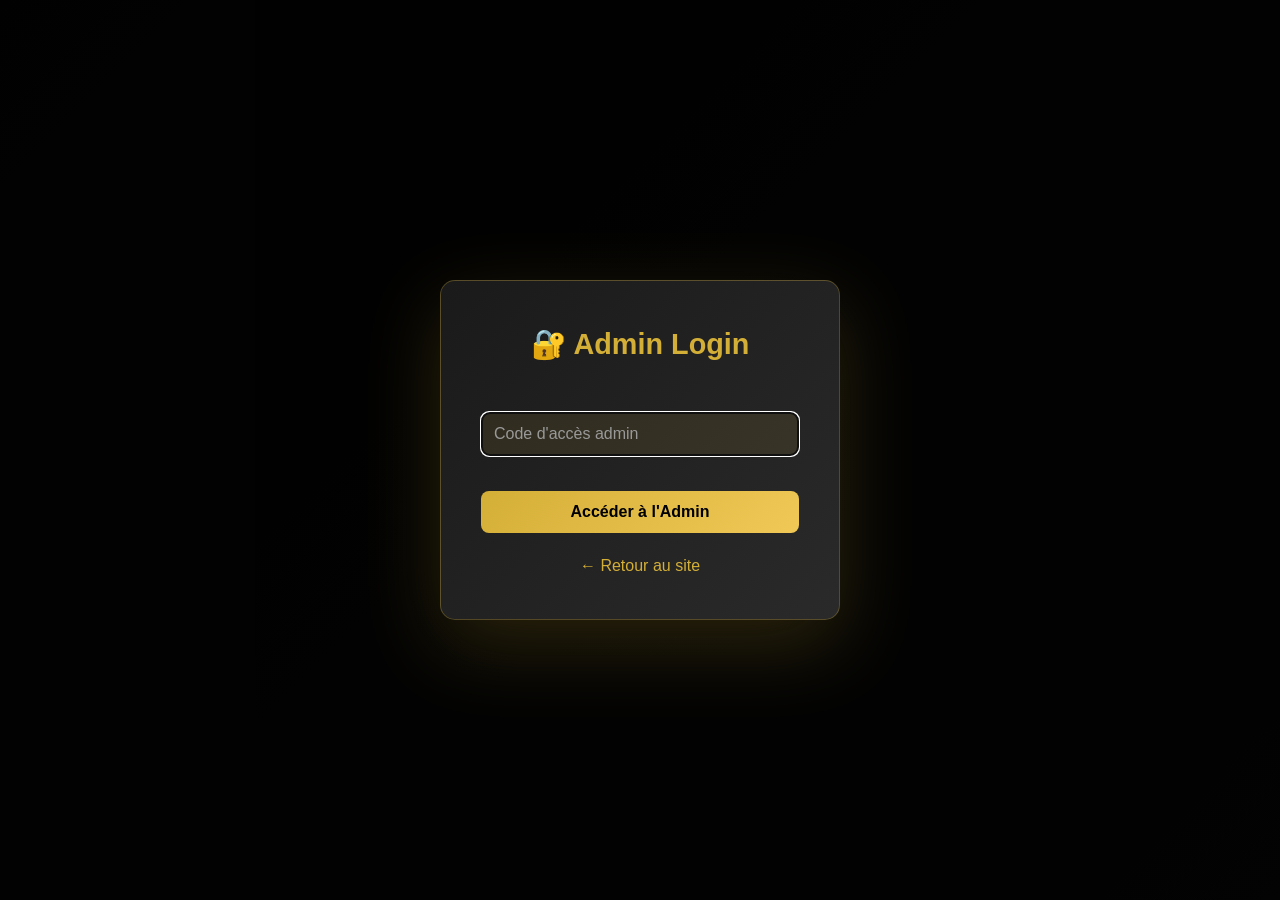
<file: admin.html>
<!DOCTYPE html>
<html lang="fr">
<head>
    <meta charset="UTF-8">
    <meta name="viewport" content="width=device-width, initial-scale=1.0">
    <title>Admin - DJIZZ'S CUT</title>
    <link rel="stylesheet" href="styles.css">
    <style>
        :root {
            --admin-primary: #d4af37;
            --admin-dark: #0f0f0f;
            --admin-darker: #1a1a1a;
            --admin-card: #2a2a2a;
        }

        body.admin-page {
            background: linear-gradient(135deg, var(--admin-dark) 0%, var(--admin-darker) 100%);
            color: #fff;
            min-height: 100vh;
        }

        .admin-container {
            display: grid;
            grid-template-columns: 250px 1fr;
            min-height: 100vh;
        }

        .admin-sidebar {
            background: linear-gradient(180deg, #0a0a0a 0%, #1a1a1a 100%);
            padding: 30px 0;
            border-right: 1px solid rgba(212, 175, 55, 0.2);
        }

        .admin-sidebar h2 {
            padding: 0 20px 30px;
            color: var(--admin-primary);
            border-bottom: 1px solid rgba(212, 175, 55, 0.2);
            margin: 0;
            font-size: 1.3em;
        }

        .admin-menu {
            list-style: none;
            padding: 0;
            margin: 0;
        }

        .admin-menu li {
            padding: 0;
        }

        .admin-menu a {
            display: block;
            padding: 15px 20px;
            color: #ccc;
            text-decoration: none;
            border-left: 3px solid transparent;
            transition: all 0.3s cubic-bezier(0.4, 0, 0.2, 1);
            cursor: pointer;
        }

        .admin-menu a:hover,
        .admin-menu a.active {
            color: var(--admin-primary);
            background: rgba(212, 175, 55, 0.1);
            border-left-color: var(--admin-primary);
        }

        .admin-content {
            padding: 40px;
            overflow-y: auto;
        }

        .admin-header {
            display: flex;
            justify-content: space-between;
            align-items: center;
            margin-bottom: 30px;
            border-bottom: 1px solid rgba(212, 175, 55, 0.2);
            padding-bottom: 20px;
        }

        .admin-header h1 {
            margin: 0;
            color: var(--admin-primary);
            font-size: 2em;
        }

        .admin-header button {
            background: #c41e3a;
            color: white;
            border: none;
            padding: 10px 20px;
            border-radius: 8px;
            cursor: pointer;
            font-weight: bold;
            transition: all 0.3s;
        }

        .admin-header button:hover {
            background: #a01830;
        }

        .admin-section {
            display: none;
        }

        .admin-section.active {
            display: block;
        }

        .login-container {
            position: fixed;
            inset: 0;
            background: rgba(0, 0, 0, 0.9);
            display: flex;
            align-items: center;
            justify-content: center;
            z-index: 9999;
        }

        .login-box {
            background: linear-gradient(135deg, var(--admin-darker) 0%, var(--admin-card) 100%);
            padding: 40px;
            border-radius: 15px;
            border: 1px solid rgba(212, 175, 55, 0.3);
            box-shadow: 0 25px 80px rgba(212, 175, 55, 0.2);
            width: 90%;
            max-width: 400px;
            text-align: center;
        }

        .login-box h2 {
            color: var(--admin-primary);
            margin-bottom: 30px;
            font-size: 1.8em;
        }

        .login-box input {
            width: 100%;
            padding: 12px;
            margin: 15px 0;
            background: rgba(212, 175, 55, 0.1);
            border: 1px solid rgba(212, 175, 55, 0.3);
            color: white;
            border-radius: 8px;
            font-size: 1em;
        }

        .login-box input::placeholder {
            color: #999;
        }

        .login-box button {
            width: 100%;
            padding: 12px;
            background: linear-gradient(135deg, var(--admin-primary), #f0c856);
            border: none;
            color: #000;
            font-weight: bold;
            border-radius: 8px;
            cursor: pointer;
            margin-top: 20px;
            font-size: 1em;
            transition: transform 0.3s;
        }

        .login-box button:hover {
            transform: scale(1.02);
        }

        .services-grid {
            display: grid;
            grid-template-columns: repeat(auto-fill, minmax(350px, 1fr));
            gap: 20px;
            margin-top: 20px;
        }

        .service-card {
            background: var(--admin-card);
            padding: 20px;
            border-radius: 10px;
            border: 1px solid rgba(212, 175, 55, 0.2);
            transition: all 0.3s;
        }

        .service-card:hover {
            border-color: var(--admin-primary);
            box-shadow: 0 10px 30px rgba(212, 175, 55, 0.15);
        }

        .service-card h3 {
            color: var(--admin-primary);
            margin: 0 0 10px 0;
        }

        .service-card p {
            margin: 5px 0;
            color: #ccc;
        }

        .service-card .price {
            color: var(--admin-primary);
            font-weight: bold;
            font-size: 1.2em;
            margin: 10px 0;
        }

        .service-card-actions {
            display: flex;
            gap: 10px;
            margin-top: 15px;
        }

        .service-card-actions button {
            flex: 1;
            padding: 8px;
            border: none;
            border-radius: 6px;
            cursor: pointer;
            font-weight: bold;
            transition: all 0.3s;
        }

        .btn-edit {
            background: var(--admin-primary);
            color: #000;
        }

        .btn-edit:hover {
            background: #f0c856;
        }

        .btn-delete {
            background: #c41e3a;
            color: white;
        }

        .btn-delete:hover {
            background: #a01830;
        }

        .btn-add-service {
            background: linear-gradient(135deg, var(--admin-primary), #f0c856);
            color: #000;
            padding: 12px 24px;
            border: none;
            border-radius: 8px;
            cursor: pointer;
            font-weight: bold;
            margin-bottom: 20px;
            transition: transform 0.3s;
        }

        .btn-add-service:hover {
            transform: scale(1.05);
        }

        .modal-admin {
            position: fixed;
            inset: 0;
            background: rgba(0, 0, 0, 0.8);
            display: none;
            align-items: center;
            justify-content: center;
            z-index: 9998;
        }

        .modal-admin.active {
            display: flex;
        }

        .modal-admin-content {
            background: linear-gradient(135deg, var(--admin-darker) 0%, var(--admin-card) 100%);
            padding: 30px;
            border-radius: 15px;
            border: 1px solid rgba(212, 175, 55, 0.3);
            width: 90%;
            max-width: 500px;
            max-height: 80vh;
            overflow-y: auto;
        }

        .modal-admin-content h2 {
            color: var(--admin-primary);
            margin-top: 0;
        }

        .modal-admin-content input,
        .modal-admin-content textarea,
        .modal-admin-content select {
            width: 100%;
            padding: 10px;
            margin: 10px 0;
            background: rgba(212, 175, 55, 0.1);
            border: 1px solid rgba(212, 175, 55, 0.3);
            color: white;
            border-radius: 6px;
            box-sizing: border-box;
        }

        .modal-admin-content textarea {
            resize: vertical;
            min-height: 80px;
        }

        .modal-admin-actions {
            display: flex;
            gap: 10px;
            margin-top: 20px;
        }

        .modal-admin-actions button {
            flex: 1;
            padding: 10px;
            border: none;
            border-radius: 6px;
            cursor: pointer;
            font-weight: bold;
            transition: all 0.3s;
        }

        .btn-save {
            background: linear-gradient(135deg, var(--admin-primary), #f0c856);
            color: #000;
        }

        .btn-save:hover {
            transform: scale(1.02);
        }

        .btn-close {
            background: rgba(212, 175, 55, 0.2);
            color: white;
        }

        .btn-close:hover {
            background: rgba(212, 175, 55, 0.3);
        }

        .reservations-list {
            margin-top: 20px;
        }

        .reservation-item {
            background: var(--admin-card);
            padding: 20px;
            margin: 15px 0;
            border-radius: 10px;
            border-left: 4px solid var(--admin-primary);
        }

        .reservation-item h3 {
            color: var(--admin-primary);
            margin: 0 0 10px 0;
        }

        .reservation-item p {
            margin: 5px 0;
            color: #ccc;
        }

        .reservation-services {
            background: rgba(212, 175, 55, 0.1);
            padding: 10px;
            border-radius: 6px;
            margin: 10px 0;
            max-height: 150px;
            overflow-y: auto;
        }

        .reservation-services-list {
            list-style: none;
            padding: 0;
            margin: 0;
        }

        .reservation-services-list li {
            padding: 5px 0;
            border-bottom: 1px solid rgba(212, 175, 55, 0.2);
        }

        .reservation-services-list li:last-child {
            border-bottom: none;
        }

        @media (max-width: 768px) {
            .admin-container {
                grid-template-columns: 1fr;
            }

            .admin-sidebar {
                display: none;
            }

            .services-grid {
                grid-template-columns: 1fr;
            }

            .admin-header {
                flex-direction: column;
                align-items: flex-start;
                gap: 15px;
            }

            .admin-content {
                padding: 20px;
            }
        }
    </style>
</head>
<body class="admin-page">
    <!-- LOGIN MODAL -->
    <div id="login-container" class="login-container">
        <div class="login-box">
            <h2>🔐 Admin Login</h2>
            <input type="password" id="admin-password" placeholder="Code d'accès admin" onkeypress="if(event.key==='Enter') verifierCodeAdmin()">
            <button onclick="verifierCodeAdmin()">Accéder à l'Admin</button>
            <p style="margin-top: 20px; color: #999;">
                <a href="index.html" style="color: var(--admin-primary); text-decoration: none;">← Retour au site</a>
            </p>
        </div>
    </div>

    <!-- ADMIN INTERFACE -->
    <div id="admin-interface" class="admin-container" style="display: none;">
        <aside class="admin-sidebar">
            <h2>📊 Admin</h2>
            <ul class="admin-menu">
                <li><a class="menu-link active" data-section="reservations" onclick="afficherSection('reservations')">📅 Réservations</a></li>
                <li><a class="menu-link" data-section="services" onclick="afficherSection('services')">✂️ Services</a></li>
                <li><a class="menu-link" data-section="parametres" onclick="afficherSection('parametres')">⚙️ Paramètres</a></li>
                <li style="border-top: 1px solid rgba(212, 175, 55, 0.2); margin-top: 20px; padding-top: 20px;">
                    <a href="index.html" style="display: block; padding: 15px 20px; color: var(--admin-primary); text-decoration: none; border-left: 3px solid transparent; transition: all 0.3s;">← Retour au site</a>
                </li>
            </ul>
        </aside>

        <main class="admin-content">
            <!-- RÉSERVATIONS -->
            <section id="section-reservations" class="admin-section active">
                <div class="admin-header">
                    <h1>📅 Réservations</h1>
                    <button onclick="effacerToutesReservations()">🗑️ Effacer tout</button>
                </div>
                <div id="reservations-list" class="reservations-list"></div>
            </section>

            <!-- SERVICES -->
            <section id="section-services" class="admin-section">
                <div class="admin-header">
                    <h1>✂️ Services</h1>
                    <button class="btn-add-service" onclick="ouvrirFormulairesService()">➕ Ajouter Service</button>
                </div>
                <div id="services-list" class="services-grid"></div>
            </section>

            <!-- PARAMÈTRES -->
            <section id="section-parametres" class="admin-section">
                <div class="admin-header">
                    <h1>⚙️ Paramètres</h1>
                </div>
                <div style="background: var(--admin-card); padding: 20px; border-radius: 10px;">
                    <h3 style="color: var(--admin-primary); margin-top: 0;">Informations du système</h3>
                    <p><strong>Total Réservations:</strong> <span id="total-reservations">0</span></p>
                    <p><strong>Total Services:</strong> <span id="total-services">0</span></p>
                    <p><strong>Chiffre d'affaires estimé:</strong> <span id="total-revenue">0 HTG</span></p>
                    <p><strong>Dernière sauvegarde:</strong> <span id="last-backup">-</span></p>
                    
                    <h3 style="color: var(--admin-primary); margin-top: 30px;">Actions</h3>
                    <button style="background: #c41e3a; color: white; padding: 10px 20px; border: none; border-radius: 8px; cursor: pointer; font-weight: bold;" onclick="sauvegarderDonnees()">💾 Télécharger les données</button>
                    <button style="background: #c41e3a; color: white; padding: 10px 20px; border: none; border-radius: 8px; cursor: pointer; font-weight: bold; margin-left: 10px;" onclick="confirmerDeconnexion()">🚪 Déconnexion</button>
                </div>
            </section>
        </main>
    </div>

    <!-- MODAL ÉDITION SERVICE -->
    <div id="modal-service" class="modal-admin">
        <div class="modal-admin-content">
            <h2>Édition Service</h2>
            <input type="hidden" id="service-id">
            <input type="text" id="service-name" placeholder="Nom du service" required>
            <input type="number" id="service-price" placeholder="Prix en HTG" required>
            <input type="text" id="service-category" placeholder="Catégorie (ex: Coupes)">
            <input type="text" id="service-icon" placeholder="Emoji icon (ex: ✂️)">
            <input type="text" id="service-image" placeholder="URL image">
            <textarea id="service-description" placeholder="Description"></textarea>
            <div class="modal-admin-actions">
                <button class="btn-save" onclick="sauvegarderService()">✅ Enregistrer</button>
                <button class="btn-close" onclick="fermerModalService()">❌ Annuler</button>
            </div>
        </div>
    </div>

    <script src="admin.js"></script>
</body>
</html>
</file>
<file: styles.css>
/* =======================================
   DJIZZ'S CUT - STYLES PREMIUM
   ======================================= */

:root {
    --primary-gold: #d4af37;
    --dark-bg: #1a1a1a;
    --darker-bg: #0a0a0a;
    --light-bg: #f9f9f9;
    --text-dark: #333;
    --text-light: #888;
}

* {
    margin: 0;
    padding: 0;
    box-sizing: border-box;
}

html {
    scroll-behavior: smooth;
}

body {
    font-family: 'Poppins', 'Segoe UI', Arial, sans-serif;
    color: var(--text-dark);
    line-height: 1.6;
    overflow-x: hidden;
    background: linear-gradient(135deg, #0f0f0f 0%, #1a1a1a 100%);
}

/* ========== NAVIGATION ========== */
.navbar {
    background: linear-gradient(90deg, var(--dark-bg) 0%, #2a2a2a 100%);
    color: white;
    padding: 12px 20px;
    display: flex;
    justify-content: space-between;
    align-items: center;
    position: sticky;
    top: 0;
    z-index: 1000;
    box-shadow: 0 4px 15px rgba(0, 0, 0, 0.3);
}

.navbar h1 {
    font-size: 1.3em;
    letter-spacing: 2px;
    text-transform: uppercase;
    background: linear-gradient(90deg, #fff, var(--primary-gold));
    -webkit-background-clip: text;
    -webkit-text-fill-color: transparent;
    background-clip: text;
    white-space: nowrap;
}

.nav-left {
    display: flex;
    align-items: center;
    gap: 50px;
    flex: 1;
}

.nav-links {
    display: flex;
    gap: 30px;
}

.nav-links a {
    color: white;
    text-decoration: none;
    font-weight: 500;
    transition: all 0.3s ease;
    position: relative;
}

.nav-links a::after {
    content: '';
    position: absolute;
    bottom: -5px;
    left: 0;
    width: 0;
    height: 2px;
    background: var(--primary-gold);
    transition: width 0.3s ease;
}

.nav-links a:hover::after {
    width: 100%;
}

.nav-right {
    display: flex;
    gap: 15px;
    align-items: center;
}

.cart-badge {
    background: var(--primary-gold);
    color: var(--dark-bg);
    width: 25px;
    height: 25px;
    border-radius: 50%;
    display: flex;
    align-items: center;
    justify-content: center;
    font-weight: bold;
    font-size: 0.9em;
}

/* ========== HAMBURGER MENU ========== */
.hamburger {
    display: none;
    flex-direction: column;
    background: none;
    border: none;
    cursor: pointer;
    padding: 5px 10px;
    gap: 5px;
}

.hamburger span {
    width: 25px;
    height: 3px;
    background: white;
    border-radius: 2px;
    transition: all 0.3s ease;
}

.hamburger.active span:nth-child(1) {
    transform: rotate(45deg) translate(8px, 8px);
}

.hamburger.active span:nth-child(2) {
    opacity: 0;
}

.hamburger.active span:nth-child(3) {
    transform: rotate(-45deg) translate(7px, -7px);
}

/* ========== MOBILE MENU ========== */
.mobile-menu {
    display: none;
    position: fixed;
    left: 0;
    top: 50px;
    width: 280px;
    height: calc(100vh - 50px);
    background: linear-gradient(180deg, #0f0f0f 0%, #1a1a1a 50%, #0a0a0a 100%);
    z-index: 999;
    box-shadow: 8px 0 30px rgba(212, 175, 55, 0.2);
    transform: translateX(-100%);
    transition: transform 0.35s cubic-bezier(0.4, 0, 0.2, 1);
    border-right: 3px solid var(--primary-gold);
}

.mobile-menu.active {
    transform: translateX(0);
}

.mobile-menu-content {
    padding: 30px 0;
    height: 100%;
    display: flex;
    flex-direction: column;
}

.mobile-nav-links {
    display: flex;
    flex-direction: column;
    gap: 0;
    flex: 1;
}

.mobile-nav-links a {
    color: #e8e8e8;
    text-decoration: none;
    font-weight: 600;
    font-size: 1.05em;
    padding: 18px 30px;
    transition: all 0.3s cubic-bezier(0.4, 0, 0.2, 1);
    display: block;
    position: relative;
    border-left: 4px solid transparent;
    letter-spacing: 0.5px;
}

.mobile-nav-links a::before {
    content: '';
    position: absolute;
    left: 0;
    top: 0;
    height: 100%;
    width: 100%;
    background: linear-gradient(90deg, rgba(212, 175, 55, 0.15) 0%, transparent 100%);
    opacity: 0;
    transition: opacity 0.3s ease;
    pointer-events: none;
}

.mobile-nav-links a:hover {
    color: var(--primary-gold);
    border-left: 4px solid var(--primary-gold);
    padding-left: 35px;
    text-shadow: 0 0 10px rgba(212, 175, 55, 0.3);
}

.mobile-nav-links a:hover::before {
    opacity: 1;
}

.mobile-menu-overlay {
    display: none;
    position: fixed;
    top: 50px;
    left: 0;
    right: 0;
    bottom: 0;
    background: rgba(0, 0, 0, 0.5);
    z-index: 998;
}

.mobile-menu-overlay.active {
    display: block;
}

.admin-link {
    font-size: 1.3em !important;
}

/* ========== RESPONSIVE DESIGN ========== */
@media (max-width: 768px) {
    .hamburger {
        display: flex;
    }
    
    .nav-links {
        display: none;
    }
    
    .navbar h1 {
        font-size: 1em;
        white-space: nowrap;
        overflow: hidden;
        text-overflow: ellipsis;
    }
    
    .nav-right {
        gap: 8px;
    }
    
    #booking-btn {
        font-size: 0.8em !important;
        padding: 8px 12px !important;
        white-space: nowrap;
    }
    
    .admin-link {
        font-size: 1.2em !important;
    }
    
    .mobile-menu {
        width: 100%;
        top: 50px;
        height: calc(100vh - 50px);
    }
    
    .navbar {
        padding: 10px 12px;
    }
}

@media (max-width: 480px) {
    .navbar h1 {
        font-size: 0.9em;
    }
    
    #booking-btn {
        font-size: 0.75em !important;
        padding: 6px 10px !important;
    }
    
    .admin-link {
        font-size: 1.1em !important;
    }
    
    .hamburger {
        padding: 3px 8px;
    }
    
    .hamburger span {
        width: 22px;
        height: 2.5px;
    }
}

/* ========== HERO SECTION ========== */
.hero {
    background: linear-gradient(135deg, rgba(0,0,0,0.6) 0%, rgba(212,175,55,0.1) 100%),
                url('https://images.unsplash.com/photo-1723101917533-4fc9149c3684?ixlib=rb-4.1.0&q=85&fm=jpg&crop=entropy&cs=srgb');
    background-size: cover;
    background-position: center;
    background-attachment: fixed;
    height: 600px;
    display: flex;
    align-items: center;
    justify-content: center;
    color: white;
    text-align: center;
    position: relative;
    overflow: hidden;
}

.hero::before {
    content: '';
    position: absolute;
    top: 0;
    left: -100%;
    width: 100%;
    height: 100%;
    background: linear-gradient(90deg, transparent, rgba(212,175,55,0.2), transparent);
    animation: shine 3s infinite;
}

@keyframes shine {
    0% { left: -100%; }
    50% { left: 100%; }
    100% { left: -100%; }
}

.hero-content {
    position: relative;
    z-index: 2;
    animation: fadeInUp 1s ease-out;
}

@keyframes fadeInUp {
    from {
        opacity: 0;
        transform: translateY(30px);
    }
    to {
        opacity: 1;
        transform: translateY(0);
    }
}

.hero h2 {
    font-size: 4.5em;
    margin-bottom: 20px;
    letter-spacing: 3px;
    text-transform: uppercase;
    text-shadow: 2px 2px 8px rgba(0,0,0,0.5);
}

.hero-subtitle {
    font-size: 1.5em;
    margin-bottom: 30px;
    color: var(--primary-gold);
    font-weight: 300;
}

.hero .btn {
    background: linear-gradient(135deg, var(--primary-gold) 0%, #f0c856 100%);
    color: var(--dark-bg);
    padding: 15px 50px;
    text-decoration: none;
    border-radius: 50px;
    font-weight: 700;
    display: inline-block;
    transition: all 0.3s ease;
    box-shadow: 0 8px 25px rgba(212, 175, 55, 0.3);
    border: none;
    cursor: pointer;
    font-size: 1.1em;
    text-transform: uppercase;
}

.hero .btn:hover {
    transform: translateY(-3px);
    box-shadow: 0 12px 35px rgba(212, 175, 55, 0.5);
}

/* ========== CONTAINER ========== */
.container {
    max-width: 1200px;
    margin: 0 auto;
    padding: 0 20px;
}

/* ========== SECTIONS ========== */
section {
    padding: 80px 0;
}

section h2 {
    text-align: center;
    font-size: 2.8em;
    margin-bottom: 15px;
    text-transform: uppercase;
    letter-spacing: 2px;
    position: relative;
    padding-bottom: 15px;
}

section h2::after {
    content: '';
    position: absolute;
    bottom: 0;
    left: 50%;
    transform: translateX(-50%);
    width: 100px;
    height: 4px;
    background: linear-gradient(90deg, var(--primary-gold), transparent);
}

.subtitle {
    text-align: center;
    color: #888;
    font-size: 1.3em;
    margin-bottom: 60px;
    font-weight: 300;
    letter-spacing: 1px;
}

/* ========== SERVICES SECTION ========== */
.services { 
    background: transparent;
    padding: 100px 0;
}

.services h2 {
    background: linear-gradient(135deg, var(--primary-gold) 0%, #f0c856 100%);
    -webkit-background-clip: text;
    -webkit-text-fill-color: transparent;
    background-clip: text;
    color: white;
}

.services-grid {
    display: grid;
    grid-template-columns: repeat(auto-fit, minmax(300px, 1fr));
    gap: 30px;
    margin-top: 60px;
}

.service-card {
    background: linear-gradient(135deg, #1f1f1f 0%, #2a2a2a 100%);
    border-radius: 20px;
    overflow: hidden;
    box-shadow: 0 8px 32px rgba(212, 175, 55, 0.15);
    transition: all 0.4s cubic-bezier(0.4, 0, 0.2, 1);
    border: 1px solid rgba(212, 175, 55, 0.3);
    position: relative;
    display: flex;
    flex-direction: column;
}

.service-card::before {
    content: '';
    position: absolute;
    top: 0;
    left: -100%;
    width: 100%;
    height: 100%;
    background: linear-gradient(90deg, transparent, rgba(212,175,55,0.2), transparent);
    transition: left 0.6s ease;
    z-index: 1;
}

.service-card:hover::before {
    left: 100%;
}

.service-card:hover {
    transform: translateY(-15px);
    box-shadow: 0 25px 60px rgba(212, 175, 55, 0.35);
    border-color: rgba(212, 175, 55, 0.6);
}

.service-card img {
    width: 100%;
    height: 180px;
    object-fit: cover;
    position: relative;
    overflow: hidden;
    transition: transform 0.5s ease;
    filter: brightness(0.4);
}

.service-card:hover img {
    transform: scale(1.08) rotate(1deg);
    filter: brightness(0.5);
}

.service-content {
    padding: 35px 30px 30px 30px;
    position: relative;
    z-index: 2;
    text-align: center;
    background: linear-gradient(135deg, #1a1a1a 0%, #242424 100%);
    flex: 1;
    display: flex;
    flex-direction: column;
    justify-content: space-between;
}

.service-icon {
    display: inline-flex;
    align-items: center;
    justify-content: center;
    width: 70px;
    height: 70px;
    background: linear-gradient(135deg, var(--primary-gold), #f0c856);
    border-radius: 14px;
    font-size: 2.4em;
    margin: 0 auto 18px;
    box-shadow: 0 10px 35px rgba(212, 175, 55, 0.35);
    transition: all 0.3s cubic-bezier(0.4, 0, 0.2, 1);
}

.service-card:hover .service-icon {
    transform: translateY(-10px) scale(1.08);
    box-shadow: 0 18px 50px rgba(212, 175, 55, 0.5);
}

.service-badge {
    display: none;
}

.service-content h3 {
    font-size: 1.6em;
    margin-bottom: 10px;
    color: white;
    font-weight: 800;
    letter-spacing: 0.5px;
}

.service-content p {
    color: #b0b0b0;
    margin-bottom: 18px;
    line-height: 1.5;
    font-size: 0.88em;
}

.service-price {
    font-size: 1.5em;
    color: var(--primary-gold);
    font-weight: 900;
    margin: 0;
    letter-spacing: 0px;
    text-shadow: 0 2px 4px rgba(0,0,0,0.3);
}

.services-footer {
    text-align: center;
    margin-top: 60px;
    padding-top: 40px;
    border-top: 2px solid rgba(212, 175, 55, 0.3);
}

.btn-outline {
    background: transparent;
    border: 2px solid var(--primary-gold);
    color: var(--primary-gold);
    padding: 15px 50px;
    border-radius: 50px;
    font-size: 1.1em;
    font-weight: 700;
    letter-spacing: 1px;
    cursor: pointer;
    transition: all 0.3s ease;
    text-transform: uppercase;
}

.btn-outline:hover {
    background: var(--primary-gold);
    color: var(--dark-bg);
    transform: translateY(-3px);
    box-shadow: 0 10px 30px rgba(212, 175, 55, 0.3);
}

.service-card .btn {
    display: none;
    text-decoration: none;
    border-radius: 50px;
    display: block;
    border: 2px solid var(--primary-gold);
    font-weight: 700;
    transition: all 0.3s ease;
    width: 100%;
    text-align: center;
    cursor: pointer;
    font-size: 1.05em;
    text-transform: uppercase;
    letter-spacing: 1px;
    position: relative;
    overflow: hidden;
}

.service-card .btn::before {
    content: '';
    position: absolute;
    top: 0;
    left: -100%;
    width: 100%;
    height: 100%;
    background: var(--primary-gold);
    transition: left 0.3s ease;
    z-index: -1;
}

.service-card .btn:hover::before {
    left: 0;
}

.service-card .btn:hover {
    color: var(--dark-bg);
    transform: translateY(-2px);
    box-shadow: 0 10px 25px rgba(212, 175, 55, 0.3);
}

/* ========== GALLERY SECTION ========== */
.gallery {
    background: transparent;
    position: relative;
    overflow: hidden;
}

.gallery::before {
    content: '';
    position: absolute;
    top: 0;
    left: 0;
    right: 0;
    bottom: 0;
    background: 
        radial-gradient(circle at 20% 50%, rgba(212,175,55,0.08) 0%, transparent 50%),
        radial-gradient(circle at 80% 80%, rgba(212,175,55,0.08) 0%, transparent 50%);
    pointer-events: none;
}

.gallery h2 {
    background: linear-gradient(135deg, var(--primary-gold) 0%, #f0c856 100%);
    -webkit-background-clip: text;
    -webkit-text-fill-color: transparent;
    background-clip: text;
}

.gallery-grid {
    display: grid;
    grid-template-columns: repeat(auto-fit, minmax(250px, 1fr));
    gap: 25px;
    margin-top: 60px;
    position: relative;
    z-index: 1;
}

.gallery-item {
    border-radius: 16px;
    overflow: hidden;
    position: relative;
    height: 250px;
    cursor: pointer;
    border: 1px solid rgba(212, 175, 55, 0.2);
}

.gallery-item::before {
    content: '';
    position: absolute;
    inset: 0;
    background: linear-gradient(135deg, rgba(212,175,55,0.2), transparent);
    opacity: 0;
    transition: opacity 0.4s ease;
    z-index: 10;
}

.gallery-item:hover::before {
    opacity: 1;
}

.gallery-item img {
    width: 100%;
    height: 100%;
    object-fit: cover;
    transition: transform 0.6s cubic-bezier(0.4, 0, 0.2, 1);
    filter: brightness(0.7);
}

.gallery-item:hover img {
    transform: scale(1.12) rotate(1.5deg);
    filter: brightness(0.9);
}

.gallery-overlay {
    position: absolute;
    top: 0;
    left: 0;
    right: 0;
    bottom: 0;
    background: linear-gradient(180deg, transparent 0%, rgba(212, 175, 55, 0.8) 100%);
    display: flex;
    align-items: flex-end;
    justify-content: center;
    padding-bottom: 20px;
    opacity: 0;
    transition: opacity 0.4s ease;
    z-index: 5;
}

.gallery-item:hover .gallery-overlay {
    opacity: 1;
}

.gallery-overlay span {
    color: white;
    font-size: 2em;
    animation: bounce 0.6s ease;
}

@keyframes bounce {
    0%, 100% { transform: translateY(0); }
    50% { transform: translateY(-10px); }
}

/* ========== TESTIMONIALS SECTION ========== */
.testimonials {
    background: linear-gradient(135deg, var(--dark-bg) 0%, #2a2a2a 100%);
    color: white;
}

.testimonials h2 {
    color: white;
}

.testimonials-grid {
    display: grid;
    grid-template-columns: repeat(auto-fit, minmax(320px, 1fr));
    gap: 40px;
    margin-top: 50px;
}

.testimonial {
    background: rgba(255,255,255,0.05);
    padding: 40px;
    border-radius: 15px;
    border-left: 4px solid var(--primary-gold);
    backdrop-filter: blur(10px);
    transition: all 0.3s ease;
}

.testimonial:hover {
    background: rgba(255,255,255,0.1);
    transform: translateY(-5px);
}

.testimonial-stars {
    color: var(--primary-gold);
    margin-bottom: 15px;
    font-size: 1.3em;
}

.testimonial p {
    font-size: 1.05em;
    margin-bottom: 25px;
    line-height: 1.8;
    font-style: italic;
}

.testimonial-author {
    display: flex;
    align-items: center;
    gap: 15px;
}

.testimonial-author img {
    width: 60px;
    height: 60px;
    border-radius: 50%;
    border: 2px solid var(--primary-gold);
    object-fit: cover;
}

.testimonial-info {
    display: flex;
    flex-direction: column;
}

.testimonial-name {
    font-weight: 700;
    font-size: 1.1em;
}

.testimonial-role {
    color: var(--primary-gold);
    font-size: 0.9em;
}

/* ========== ABOUT SECTION ========== */
.about {
    background: transparent;
    display: grid;
    grid-template-columns: 1fr 1fr;
    gap: 60px;
    align-items: center;
    padding: 80px 0;
}

.about-image {
    border-radius: 20px;
    overflow: hidden;
    position: relative;
    height: 400px;
}

.about-image::before {
    content: '';
    position: absolute;
    inset: 0;
    background: linear-gradient(135deg, rgba(212,175,55,0.15), transparent);
    z-index: 10;
    pointer-events: none;
}

.about-image::after {
    content: '';
    position: absolute;
    inset: -8px;
    background: linear-gradient(135deg, var(--primary-gold), rgba(212,175,55,0.3));
    z-index: -1;
    border-radius: 20px;
}

.about-image img {
    width: 100%;
    height: 100%;
    object-fit: cover;
    filter: brightness(0.8);
}

.about-content h3 {
    font-size: 2.5em;
    margin-bottom: 20px;
    background: linear-gradient(135deg, var(--primary-gold), #f0c856);
    -webkit-background-clip: text;
    -webkit-text-fill-color: transparent;
    background-clip: text;
    font-weight: 800;
}

.about-content p {
    font-size: 1em;
    color: #b0b0b0;
    margin-bottom: 20px;
    line-height: 1.8;
}

.about-features {
    list-style: none;
    margin: 30px 0;
    display: grid;
    gap: 12px;
}

.about-features li {
    padding: 15px 20px;
    position: relative;
    font-size: 0.95em;
    background: linear-gradient(135deg, rgba(212,175,55,0.1), transparent);
    border-left: 3px solid var(--primary-gold);
    border-radius: 8px;
    color: #b0b0b0;
    transition: all 0.3s ease;
}

.about-features li:hover {
    background: linear-gradient(135deg, rgba(212,175,55,0.2), transparent);
    transform: translateX(8px);
}

.about-features li::before {
    content: '→';
    position: absolute;
    left: 8px;
    color: var(--primary-gold);
    font-weight: 900;
    font-size: 1.2em;
}

/* ========== FOOTER ========== */
footer {
    background: var(--darker-bg);
    color: var(--text-light);
    padding: 60px 0 20px;
    border-top: 2px solid var(--primary-gold);
}

footer .footer-content {
    display: grid;
    grid-template-columns: repeat(3, 1fr);
    gap: 40px;
    margin-bottom: 40px;
}

footer h4 {
    color: white;
    margin-bottom: 20px;
    font-size: 1.2em;
    text-transform: uppercase;
    letter-spacing: 1px;
}

footer p {
    line-height: 1.9;
}

footer a {
    color: var(--text-light);
    text-decoration: none;
    transition: color 0.3s ease;
}

footer a:hover {
    color: var(--primary-gold);
}

.footer-bottom {
    border-top: 1px solid rgba(212, 175, 55, 0.2);
    padding-top: 20px;
    text-align: center;
}

/* ========== FLOATING BUTTONS ========== */
.floating-buttons {
    position: fixed;
    bottom: 30px;
    right: 30px;
    z-index: 998;
    display: flex;
    flex-direction: column;
    gap: 15px;
}

.btn-floating {
    width: 60px;
    height: 60px;
    border-radius: 50%;
    display: flex;
    align-items: center;
    justify-content: center;
    font-size: 1.8em;
    box-shadow: 0 8px 25px rgba(0,0,0,0.3);
    cursor: pointer;
    border: none;
    transition: all 0.3s ease;
    text-decoration: none;
    color: white;
}

#booking-btn {
    background: linear-gradient(135deg, var(--primary-gold) 0%, #f0c856 100%);
    color: var(--dark-bg);
    font-weight: 700;
    font-size: 1em;
    width: auto;
    padding: 15px 25px;
}

#booking-btn:hover {
    transform: translateY(-5px);
    box-shadow: 0 12px 35px rgba(212, 175, 55, 0.4);
}

#whatsapp-btn {
    background: #25d366;
}

#whatsapp-btn:hover {
    transform: scale(1.1);
}

/* ========== MODAL ========== */
.modal-overlay {
    display: none;
    position: fixed;
    top: 0;
    left: 0;
    width: 100%;
    height: 100%;
    background: rgba(0,0,0,0.8);
    z-index: 2000;
    animation: fadeIn 0.3s ease;
}

.modal-overlay.active {
    display: block;
}

@keyframes fadeIn {
    from { opacity: 0; }
    to { opacity: 1; }
}

.modal {
    position: absolute;
    top: 50%;
    left: 50%;
    transform: translate(-50%, -50%);
    background: linear-gradient(135deg, #1a1a1a 0%, #242424 100%);
    border-radius: 20px;
    padding: 40px;
    max-width: 600px;
    width: 90%;
    max-height: 90vh;
    overflow-y: auto;
    box-shadow: 0 25px 80px rgba(212, 175, 55, 0.2), 0 20px 60px rgba(0,0,0,0.4);
    border: 1px solid rgba(212, 175, 55, 0.2);
}

.modal-header {
    display: flex;
    justify-content: space-between;
    align-items: center;
    margin-bottom: 30px;
    border-bottom: 2px solid rgba(212, 175, 55, 0.2);
    padding-bottom: 20px;
}

.modal-header h2 {
    font-size: 2em;
    color: white;
    margin: 0;
    background: linear-gradient(135deg, var(--primary-gold), #f0c856);
    -webkit-background-clip: text;
    -webkit-text-fill-color: transparent;
    background-clip: text;
    font-weight: 800;
}

.close-modal {
    background: none;
    border: none;
    font-size: 2em;
    cursor: pointer;
    color: #666;
    transition: color 0.3s ease;
}

.close-modal:hover {
    color: var(--primary-gold);
}

.cart-item {
    display: grid;
    grid-template-columns: 1fr auto;
    gap: 20px;
    padding: 20px;
    background: rgba(212, 175, 55, 0.1);
    border-radius: 10px;
    margin-bottom: 15px;
    align-items: center;
    border: 1px solid rgba(212, 175, 55, 0.2);
}

.cart-item-info h3 {
    font-size: 1.3em;
    margin-bottom: 5px;
    color: white;
    font-weight: 700;
}

.cart-item-price {
    color: var(--primary-gold);
    font-weight: 700;
    font-size: 1.3em;
}

.cart-controls {
    display: flex;
    gap: 10px;
    align-items: center;
}

.qty-btn {
    width: 35px;
    height: 35px;
    border: 2px solid var(--primary-gold);
    background: transparent;
    color: var(--primary-gold);
    border-radius: 50%;
    cursor: pointer;
    font-weight: 700;
    transition: all 0.3s ease;
}

.qty-btn:hover {
    background: var(--primary-gold);
    color: var(--dark-bg);
}

.qty-value {
    min-width: 30px;
    text-align: center;
    font-weight: 700;
    color: white;
}

.remove-btn {
    background: #ff6b6b;
    color: white;
    border: none;
    padding: 8px 15px;
    border-radius: 50px;
    cursor: pointer;
    transition: all 0.3s ease;
}

.remove-btn:hover {
    background: #ff5252;
}

.cart-summary {
    background: rgba(212, 175, 55, 0.1);
    padding: 25px;
    border-radius: 15px;
    margin: 30px 0;
    border: 1px solid rgba(212, 175, 55, 0.2);
}

.summary-row {
    display: flex;
    justify-content: space-between;
    margin-bottom: 15px;
    font-size: 1.1em;
    color: #b0b0b0;
}

.summary-row.total {
    border-top: 2px solid rgba(212, 175, 55, 0.3);
    padding-top: 15px;
    margin-top: 15px;
    font-size: 1.5em;
    font-weight: 700;
    color: var(--primary-gold);
}

.payment-methods {
    display: grid;
    grid-template-columns: 1fr 1fr;
    gap: 15px;
    margin: 30px 0;
}

.payment-option {
    border: 2px solid rgba(212, 175, 55, 0.2);
    padding: 20px;
    border-radius: 10px;
    text-align: center;
    cursor: pointer;
    transition: all 0.3s ease;
    background: rgba(212, 175, 55, 0.05);
    color: #b0b0b0;
}

.payment-option:hover,
.payment-option.selected {
    border-color: var(--primary-gold);
    background: rgba(212, 175, 55, 0.15);
    color: white;
}

.payment-option input[type="radio"] {
    display: none;
}

.payment-option-icon {
    font-size: 2.5em;
    margin-bottom: 10px;
}

.payment-section {
    margin: 30px 0;
}

.payment-section h3 {
    color: white;
    margin-bottom: 20px;
    font-size: 1.2em;
}

.important-message {
    background: linear-gradient(135deg, rgba(37, 211, 102, 0.15), rgba(37, 211, 102, 0.05));
    padding: 20px;
    border-radius: 12px;
    border-left: 4px solid #25d366;
    margin: 20px 0;
    color: #b0b0b0;
    font-size: 0.95em;
    line-height: 1.6;
}

.important-message strong {
    color: #25d366;
}

.modal-actions {
    display: flex;
    gap: 15px;
    margin-top: 30px;
}

.modal-actions button {
    flex: 1;
    padding: 15px;
    border: none;
    border-radius: 50px;
    font-size: 1.1em;
    font-weight: 700;
    cursor: pointer;
    transition: all 0.3s ease;
    text-transform: uppercase;
    letter-spacing: 1px;
}

.btn-confirm {
    background: linear-gradient(135deg, var(--primary-gold) 0%, #f0c856 100%);
    color: var(--dark-bg);
    font-weight: 800;
}

.btn-confirm:hover {
    transform: translateY(-2px);
    box-shadow: 0 10px 30px rgba(212, 175, 55, 0.4);
}

.btn-cancel {
    background: rgba(212, 175, 55, 0.1);
    color: #b0b0b0;
    border: 1px solid rgba(212, 175, 55, 0.3);
}

.btn-cancel:hover {
    background: rgba(212, 175, 55, 0.2);
    color: white;
}

/* ========== SERVICES MODAL ========== */
.services-modal {
    max-height: 85vh;
    overflow-y: auto;
    background: linear-gradient(135deg, #1a1a1a 0%, #242424 100%);
}

.services-list {
    padding: 10px 0;
    max-height: 65vh;
    overflow-y: auto;
}

.service-item {
    display: flex;
    align-items: center;
    gap: 15px;
    padding: 16px 20px;
    border-bottom: 1px solid rgba(212, 175, 55, 0.15);
    transition: all 0.3s cubic-bezier(0.4, 0, 0.2, 1);
}

.service-item:hover {
    background: rgba(212, 175, 55, 0.12);
    padding-left: 28px;
    border-left: 4px solid var(--primary-gold);
}

.service-item-icon {
    width: 65px;
    height: 65px;
    background: linear-gradient(135deg, var(--primary-gold), #f0c856);
    border-radius: 14px;
    display: flex;
    align-items: center;
    justify-content: center;
    font-size: 2em;
    flex-shrink: 0;
    box-shadow: 0 6px 20px rgba(212, 175, 55, 0.3);
    transition: all 0.3s ease;
}

.service-item:hover .service-item-icon {
    transform: scale(1.08);
    box-shadow: 0 10px 30px rgba(212, 175, 55, 0.45);
}

.service-item-info {
    flex: 1;
    min-width: 200px;
}

.service-item-info h4 {
    margin: 0;
    font-size: 1.08em;
    color: white;
    font-weight: 700;
    letter-spacing: 0.3px;
}

.service-item-price {
    color: var(--primary-gold);
    font-size: 1.4em;
    font-weight: 900;
    white-space: nowrap;
    margin: 0 12px;
    letter-spacing: -0.5px;
    text-shadow: 0 2px 4px rgba(0, 0, 0, 0.3);
}

.service-item-btn {
    width: 50px;
    height: 50px;
    border-radius: 50%;
    background: linear-gradient(135deg, var(--primary-gold), #f0c856);
    color: var(--dark-bg);
    border: none;
    font-size: 1.6em;
    font-weight: 700;
    cursor: pointer;
    transition: all 0.3s cubic-bezier(0.4, 0, 0.2, 1);
    display: flex;
    align-items: center;
    justify-content: center;
    flex-shrink: 0;
    box-shadow: 0 4px 15px rgba(212, 175, 55, 0.2);
}

.service-item-btn:hover {
    transform: scale(1.12);
    box-shadow: 0 8px 25px rgba(212, 175, 55, 0.5);
}

.service-item-btn:active {
    transform: scale(1.05);
}

.services-modal-footer {
    padding: 30px 20px;
    background: rgba(212, 175, 55, 0.12);
    border-radius: 0 0 15px 15px;
    text-align: center;
    color: #b0b0b0;
    font-size: 0.95em;
    margin-top: 15px;
    border-top: 1px solid rgba(212, 175, 55, 0.2);
}

.services-modal-footer p {
    margin-bottom: 15px;
    color: #d0d0d0;
}

.services-modal-footer .btn {
    background: linear-gradient(135deg, var(--primary-gold), #f0c856);
    color: var(--dark-bg);
    border: none;
    width: 100%;
    padding: 16px;
    border-radius: 50px;
    font-weight: 700;
    cursor: pointer;
    font-size: 1.05em;
    transition: all 0.3s ease;
    letter-spacing: 1px;
    text-transform: uppercase;
    margin-top: 15px;
    box-shadow: 0 8px 25px rgba(212, 175, 55, 0.3);
}

.services-modal-footer .btn:hover {
    transform: translateY(-2px);
    box-shadow: 0 12px 35px rgba(212, 175, 55, 0.45);
}

/* Services List Sections */
.services-section-title {
    background: linear-gradient(135deg, rgba(212, 175, 55, 0.2), rgba(212, 175, 55, 0.08));
    padding: 14px 20px;
    margin: 0;
    border-left: 4px solid var(--primary-gold);
    font-weight: 800;
    color: var(--primary-gold);
    font-size: 0.9em;
    text-transform: uppercase;
    letter-spacing: 1.2px;
    position: sticky;
    top: 0;
    z-index: 10;
    box-shadow: 0 2px 8px rgba(0, 0, 0, 0.2);
}

.service-item-info small {
    display: block;
    font-size: 0.8em;
    color: #888;
    margin-top: 3px;
    line-height: 1.3;
}

.services-modal-footer {
    padding: 25px 20px;
    background: rgba(212, 175, 55, 0.08);
    border-radius: 15px;
    text-align: center;
    color: #b0b0b0;
    font-size: 0.95em;
    margin-top: 20px;
}

.btn-cancel:hover {
    background: #ccc;
}

/* ========== RESPONSIVE DESIGN ========== */
@media (max-width: 768px) {
    .navbar {
        flex-direction: column;
        gap: 15px;
        padding: 20px 15px;
    }

    .nav-left {
        flex-direction: column;
        width: 100%;
        gap: 15px;
    }

    .nav-links {
        flex-direction: column;
        width: 100%;
        gap: 15px;
    }

    .hero {
        height: 400px;
    }

    .hero h2 {
        font-size: 2.5em;
    }

    .hero .btn {
        padding: 12px 30px;
        font-size: 0.95em;
    }

    section {
        padding: 60px 0;
    }

    section h2 {
        font-size: 2em;
    }

    .services-grid,
    .testimonials-grid {
        grid-template-columns: 1fr;
    }

    .about {
        grid-template-columns: 1fr;
        gap: 30px;
    }

    footer .footer-content {
        grid-template-columns: 1fr;
    }

    .floating-buttons {
        bottom: 15px;
        right: 15px;
        gap: 10px;
    }

    .btn-floating {
        width: 50px;
        height: 50px;
    }

    #booking-btn {
        width: 50px;
        height: 50px;
        padding: 0;
        font-size: 1.5em;
    }

    .modal {
        width: 95%;
        padding: 30px 20px;
    }

    .payment-methods {
        grid-template-columns: 1fr;
    }

    .gallery-grid {
        grid-template-columns: repeat(2, 1fr);
    }
}

@media (max-width: 480px) {
    .navbar h1 {
        font-size: 1.3em;
    }

    .hero h2 {
        font-size: 2em;
    }

    section h2 {
        font-size: 1.6em;
    }

    .service-card img {
        height: 200px;
    }

    .service-content {
        padding: 25px;
    }

    .service-price {
        font-size: 2em;
    }

    .modal-actions {
        flex-direction: column;
    }

    .gallery-grid {
        grid-template-columns: 1fr;
    }
}
</file>
